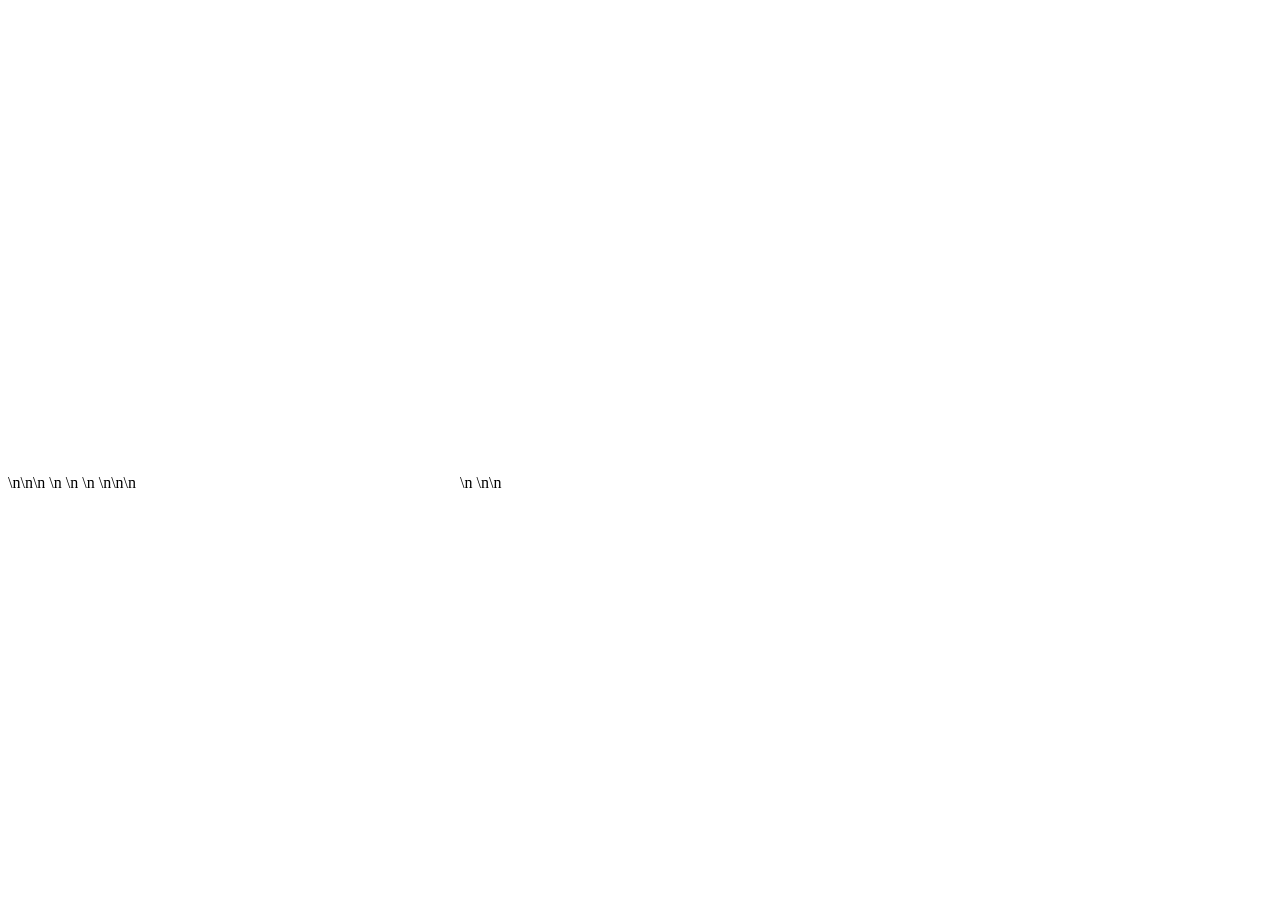
<file: flappy-bird.html>
<!DOCTYPE html>\n<html lang="en">\n<head>\n    <meta charset="UTF-8">\n    <meta name="viewport" content="width=device-width, initial-scale=1.0">\n    <title>Flappy Bird</title>\n    <style>\n        body { display: flex; justify-content: center; align-items: center; height: 100vh; margin: 0; background-color: #70c5ce; }\n        canvas { border: 2px solid #000; }\n    </style>\n</head>\n<body>\n    <canvas id="gameCanvas" width="320" height="480"></canvas>\n    <script>\n        const canvas = document.getElementById('gameCanvas');\n        const ctx = canvas.getContext('2d');\n        const bird = { width: 20, height: 20, x: 50, y: 150, gravity: 0.6, lift: -12, velocity: 0 };\n        const pipes = [];\n        let score = 0;\n        let gameOver = false;\n        let frameCount = 0;\n\n        function resetGame() {\n            bird.y = 150;\n            bird.velocity = 0;\n            pipes.length = 0;\n            score = 0;\n            gameOver = false;\n            frameCount = 0;\n            requestAnimationFrame(gameLoop);\n        }\n\n        function addPipe() {\n            const pipeHeight = Math.random() * (canvas.height - 100) + 20;\n            pipes.push({ x: canvas.width, height: pipeHeight });\n        }\n\n        function drawBird() {\n            ctx.fillStyle = '#ff0';\n            ctx.fillRect(bird.x, bird.y, bird.width, bird.height);\n        }\n\n        function drawPipes() {\n            ctx.fillStyle = '#228B22';\n            pipes.forEach(pipe => {\n                ctx.fillRect(pipe.x, 0, 50, pipe.height);\n                ctx.fillRect(pipe.x, pipe.height + 80, 50, canvas.height - pipe.height - 80);\n            });\n        }\n\n        function update() {\n            bird.velocity += bird.gravity;\n            bird.y += bird.velocity;\n            if (bird.y > canvas.height - bird.height || bird.y < 0) {\n                gameOver = true;\n            }\n            pipes.forEach(pipe => {\n                pipe.x -= 5;\n                if (pipe.x + 50 < bird.x && !pipe.passed) {\n                    score++;\n                    pipe.passed = true;\n                }\n                if (bird.x < pipe.x + 50 && bird.x + bird.width > pipe.x && (bird.y < pipe.height || bird.y + bird.height > pipe.height + 80)) {\n                    gameOver = true;\n                }\n            });\n            if (frameCount % 75 === 0) {\n                addPipe();\n            }\n            frameCount++;\n        }\n\n        function drawScore() {\n            ctx.fillStyle = '#000';\n            ctx.font = '20px Arial';\n            ctx.fillText('Score: ' + score, 10, 20);\n        }\n\n        function gameLoop() {\n            ctx.clearRect(0, 0, canvas.width, canvas.height);\n            if (!gameOver) {\n                update();\n                drawPipes();\n                drawBird();\n                drawScore();\n                requestAnimationFrame(gameLoop);\n            } else {\n                ctx.fillStyle = '#000';\n                ctx.font = '30px Arial';\n                ctx.fillText('Game Over', 70, canvas.height / 2);\n                ctx.fillText('Score: ' + score, 100, canvas.height / 2 + 40);\n                ctx.font = '20px Arial';\n                ctx.fillText('Press Space to Restart', 40, canvas.height / 2 + 80);\n            }\n        }\n        window.addEventListener('keydown', function (e) {\n            if (e.code === 'Space' && !gameOver) {\n                bird.velocity = bird.lift;\n            } else if (e.code === 'Space' && gameOver) {\n                resetGame();\n            }\n        });\n        resetGame();\n    </script>\n</body>\n</html>
</file>
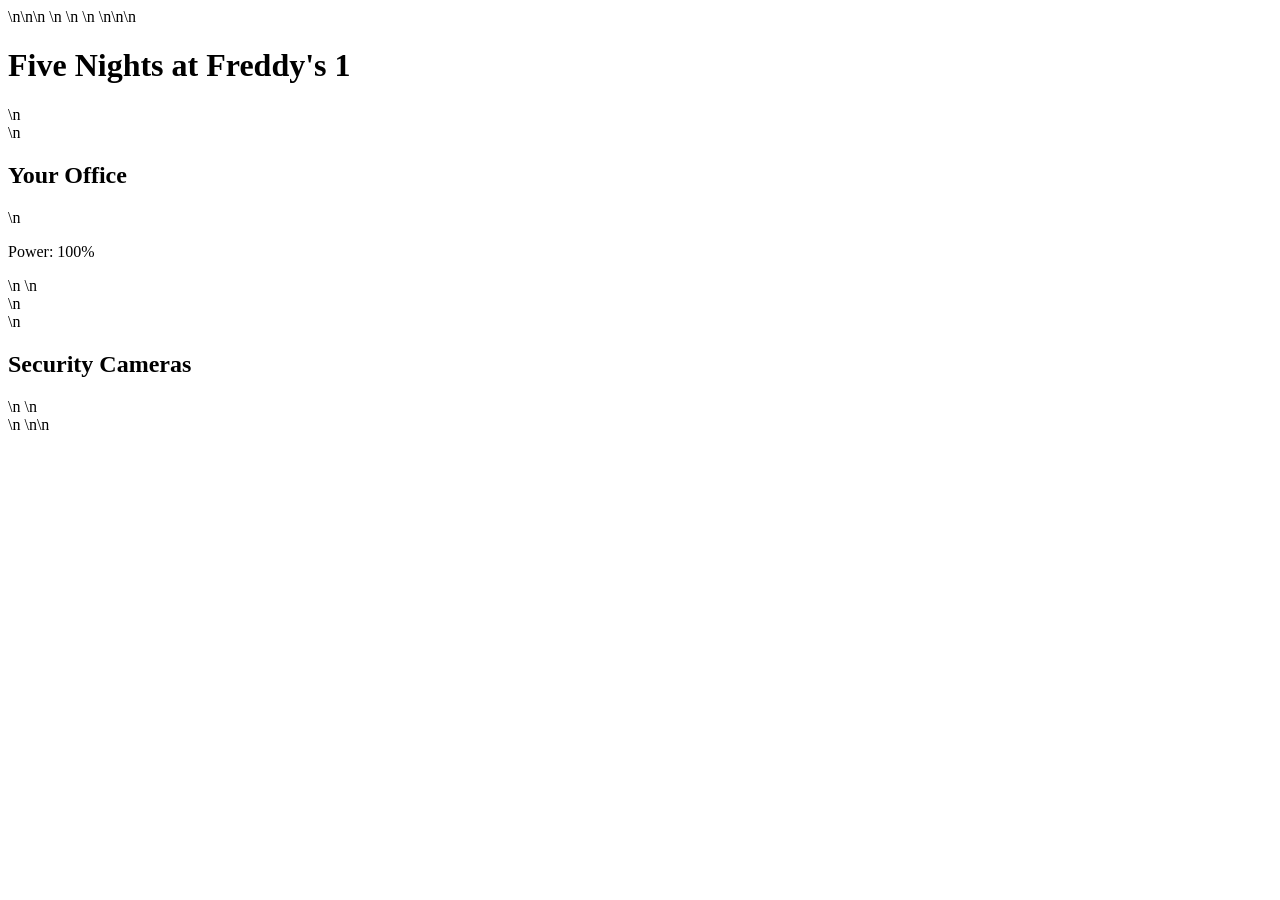
<file: fnaf1.html>
<!DOCTYPE html>\n<html lang="en">\n<head>\n    <meta charset="UTF-8">\n    <meta name="viewport" content="width=device-width, initial-scale=1.0">\n    <title>FNAF 1 Style Game</title>\n    <style>\n        /* Basic styles for the game */\n        body { font-family: Arial, sans-serif; background: black; color: white; }\n        /* Additional styles go here */\n    </style>\n</head>\n<body>\n    <h1>Five Nights at Freddy's 1</h1>\n    <div id="office">\n        <h2>Your Office</h2>\n        <p>Power: <span id="power">100%</span></p>\n        <!-- Office mechanics implementation -->\n    </div>\n    <div id="cameras">\n        <h2>Security Cameras</h2>\n        <!-- Camera view implementation -->\n    </div>\n    <script>\n        // Animatronic movement\n        // Power system\n        // Jump scare implementation\n        function jumpScare() {\n            alert("It's Freddy!");\n            // Additional jump scare logic\n        }\n        // Other game logic\n    </script>\n</body>\n</html>
</file>
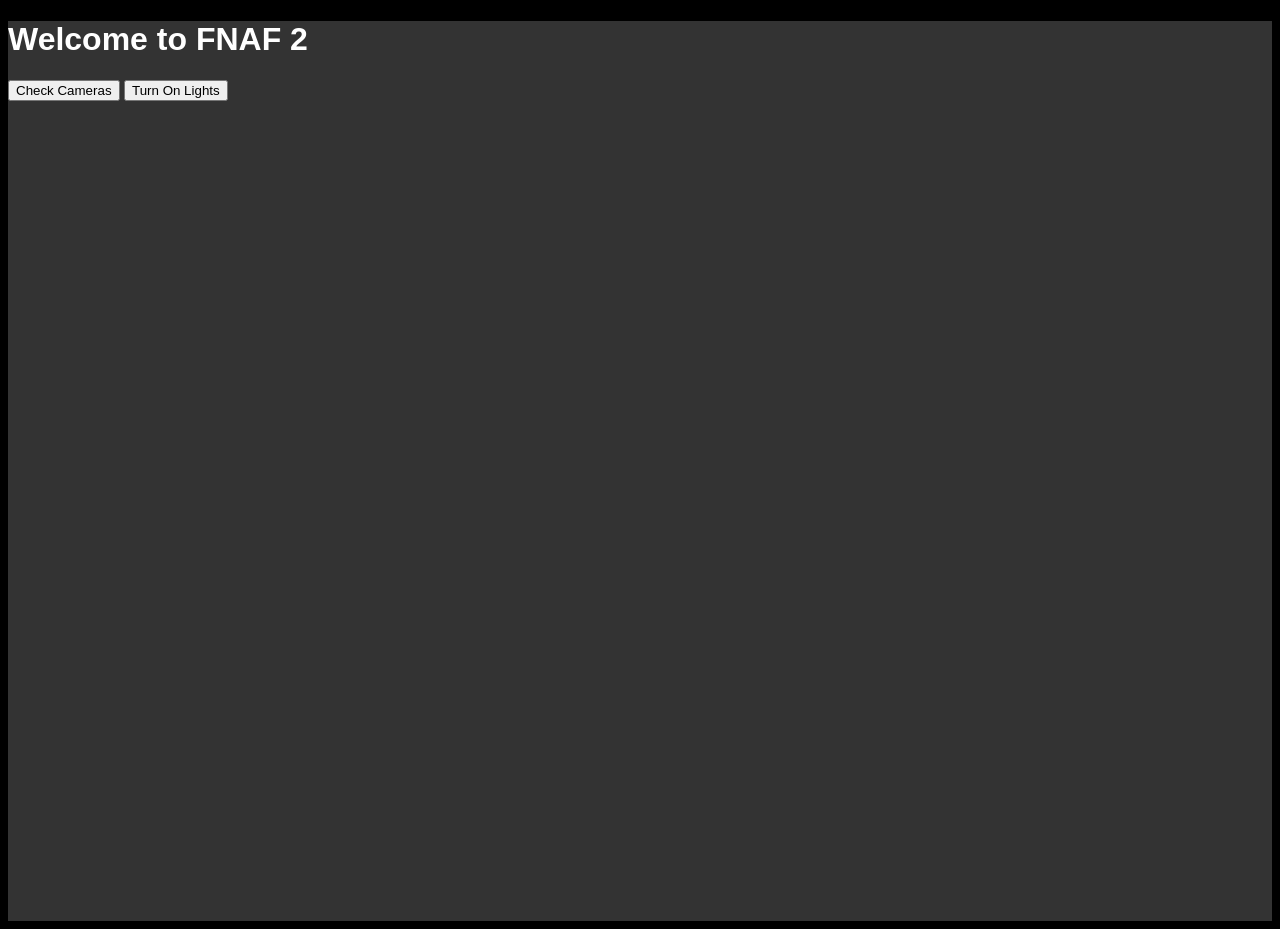
<file: fnaf2.html>
<!DOCTYPE html>
<html lang="en">
<head>
    <meta charset="UTF-8">
    <meta name="viewport" content="width=device-width, initial-scale=1.0">
    <title>FNAF 2 Style Game</title>
    <style>
        body { font-family: Arial, sans-serif; background-color: #000; color: #fff; }
        #office { background: #333; width: 100%; height: 100vh; position: relative; }
        #camera, #hallucination { display: none; position: absolute; top: 0; left: 0; }
    </style>
</head>
<body>
    <div id="office">
        <h1>Welcome to FNAF 2</h1>
        <button id="cameraButton">Check Cameras</button>
        <button id="lightsButton">Turn On Lights</button>
        <div id="camera">CCTV Feed: All Quiet...</div>
        <div id="hallucination">Hallucination Alert!</div>
    </div>

    <script>
        let animatronicAI = { active: false, sound: () => alert('Animatronic is near!') };

        function checkCameras() {
            document.getElementById('camera').style.display = 'block';
            setTimeout(() => {
                document.getElementById('camera').style.display = 'none';
                animatronicAI.active && animatronicAI.sound();
            }, 3000);
        }

        setInterval(() => {
            animatronicAI.active = Math.random() < 0.5; // Random AI activation
        }, 5000);

        document.getElementById('cameraButton').addEventListener('click', checkCameras);
        document.getElementById('lightsButton').addEventListener('click', function() {
            if (animatronicAI.active) {
                document.getElementById('hallucination').style.display = 'block';
                setTimeout(() => { document.getElementById('hallucination').style.display = 'none'; }, 2000);
            }
        });
    </script>
</body>
</html>
</file>
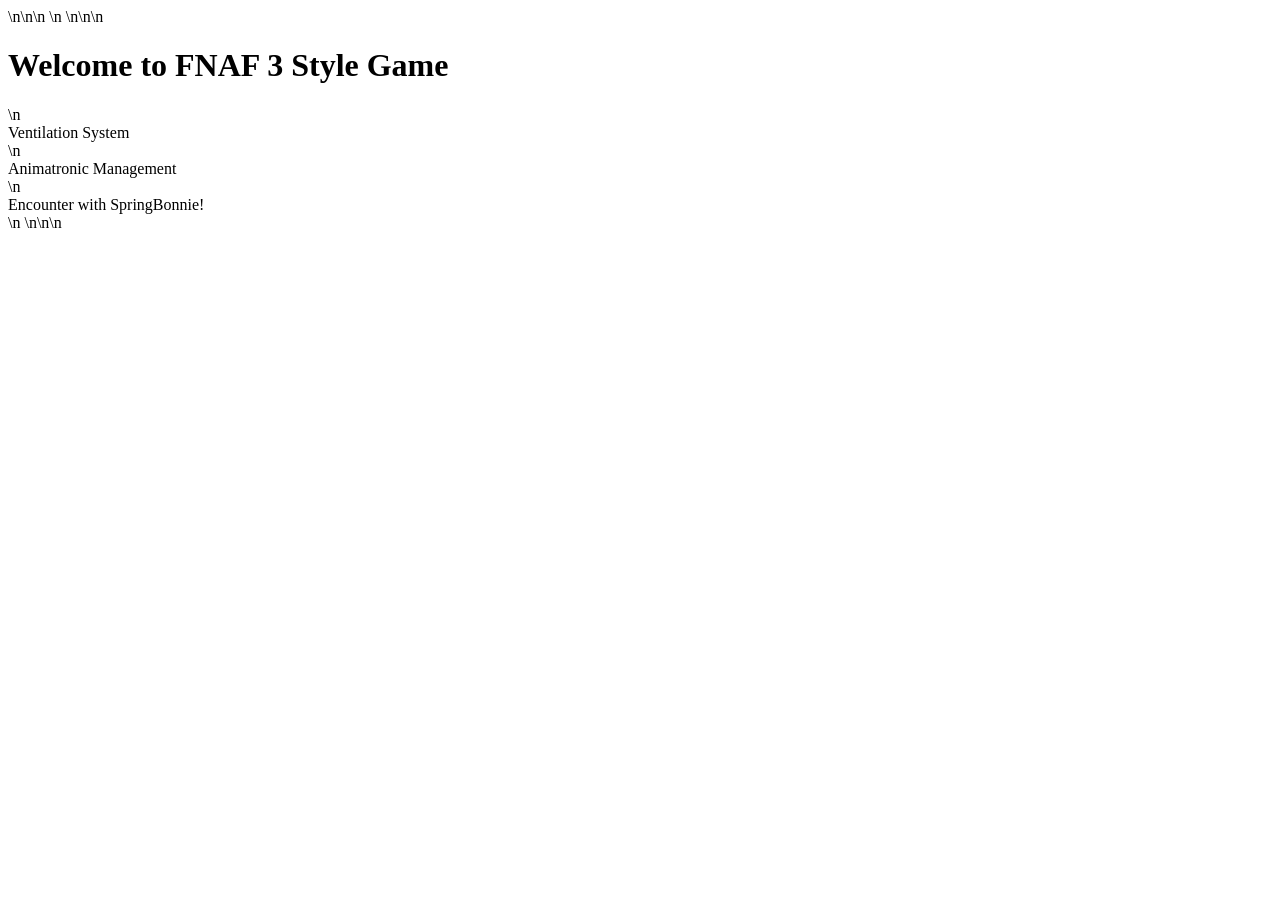
<file: fnaf3.html>
<!DOCTYPE html>\n<html>\n<head>\n    <title>FNAF 3 Style Game</title>\n    <style>\n        body { font-family: Arial, sans-serif; background-color: #2e2e2e; color: white; }\n        .vent { background-color: #ffffff; height: 50px; width: 100%; position: relative; margin-bottom: 10px; }\n        .animatronic { background-color: #ffcc00; height: 100px; width: 50px; position: relative; margin: 10px auto; }\n    </style>\n</head>\n<body>\n    <h1>Welcome to FNAF 3 Style Game</h1>\n    <div class="vent">Ventilation System</div>\n    <div class="animatronic">Animatronic Management</div>\n    <div class="encounter">Encounter with SpringBonnie!</div>\n    <script>\n        // Game logic goes here\n        console.log('Game initialized');\n    </script>\n</body>\n</html>\n
</file>
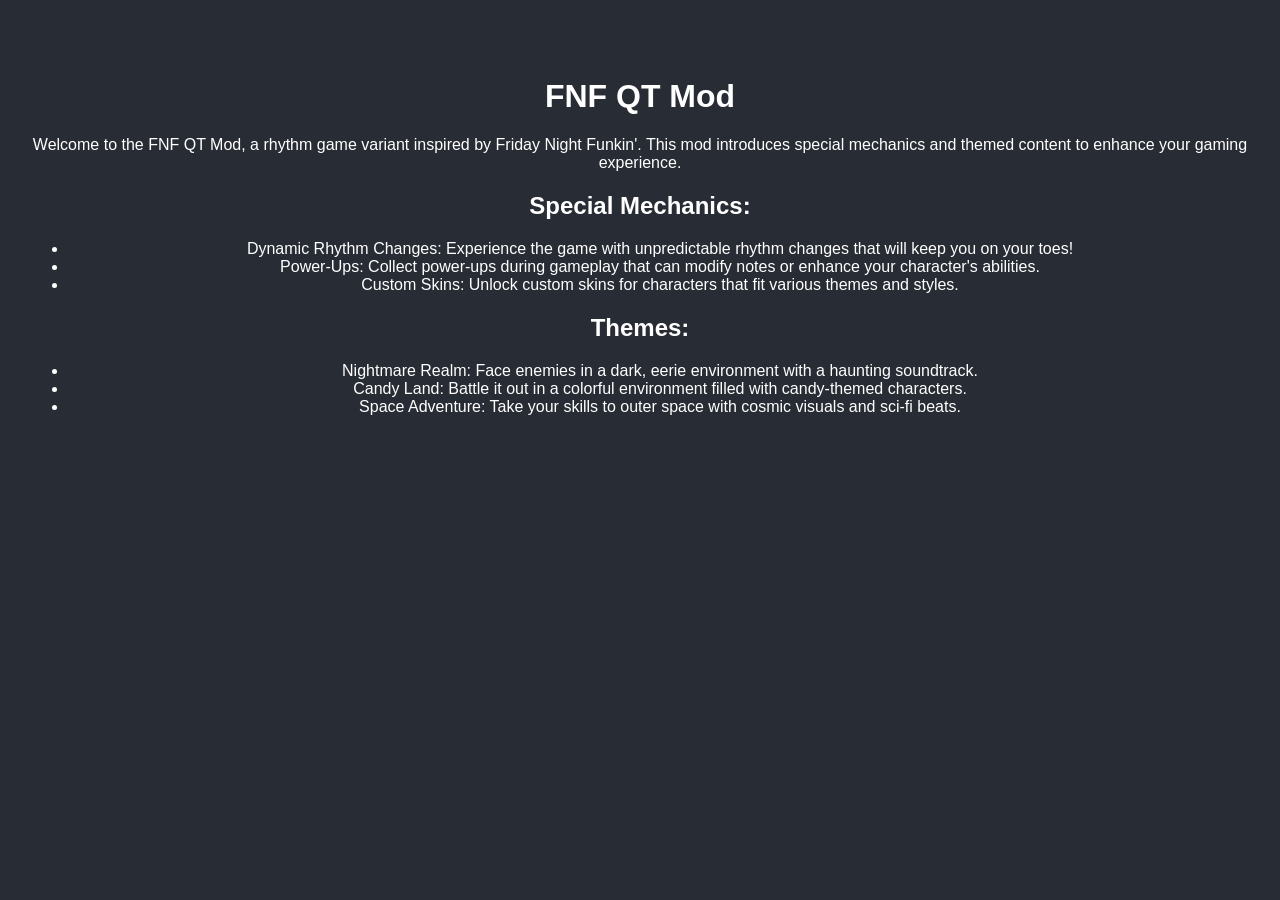
<file: fnf-qt-mod.html>
<!DOCTYPE html>
<html lang="en">
<head>
    <meta charset="UTF-8">
    <meta name="viewport" content="width=device-width, initial-scale=1.0">
    <title>FNF QT Mod</title>
    <style>
        body {
            background-color: #282c34;
            color: white;
            font-family: Arial, sans-serif;
            text-align: center;
        }
        h1 {
            margin-top: 50px;
        }
        .container {
            padding: 20px;
        }
    </style>
</head>
<body>
    <div class="container">
        <h1>FNF QT Mod</h1>
        <p>Welcome to the FNF QT Mod, a rhythm game variant inspired by Friday Night Funkin'. This mod introduces special mechanics and themed content to enhance your gaming experience.</p>
        <h2>Special Mechanics:</h2>
        <ul>
            <li>Dynamic Rhythm Changes: Experience the game with unpredictable rhythm changes that will keep you on your toes!</li>
            <li>Power-Ups: Collect power-ups during gameplay that can modify notes or enhance your character's abilities.</li>
            <li>Custom Skins: Unlock custom skins for characters that fit various themes and styles.</li>
        </ul>
        <h2>Themes:</h2>
        <ul>
            <li>Nightmare Realm: Face enemies in a dark, eerie environment with a haunting soundtrack.</li>
            <li>Candy Land: Battle it out in a colorful environment filled with candy-themed characters.</li>
            <li>Space Adventure: Take your skills to outer space with cosmic visuals and sci-fi beats.</li>
        </ul>
    </div>
</body>
</html>
</file>
